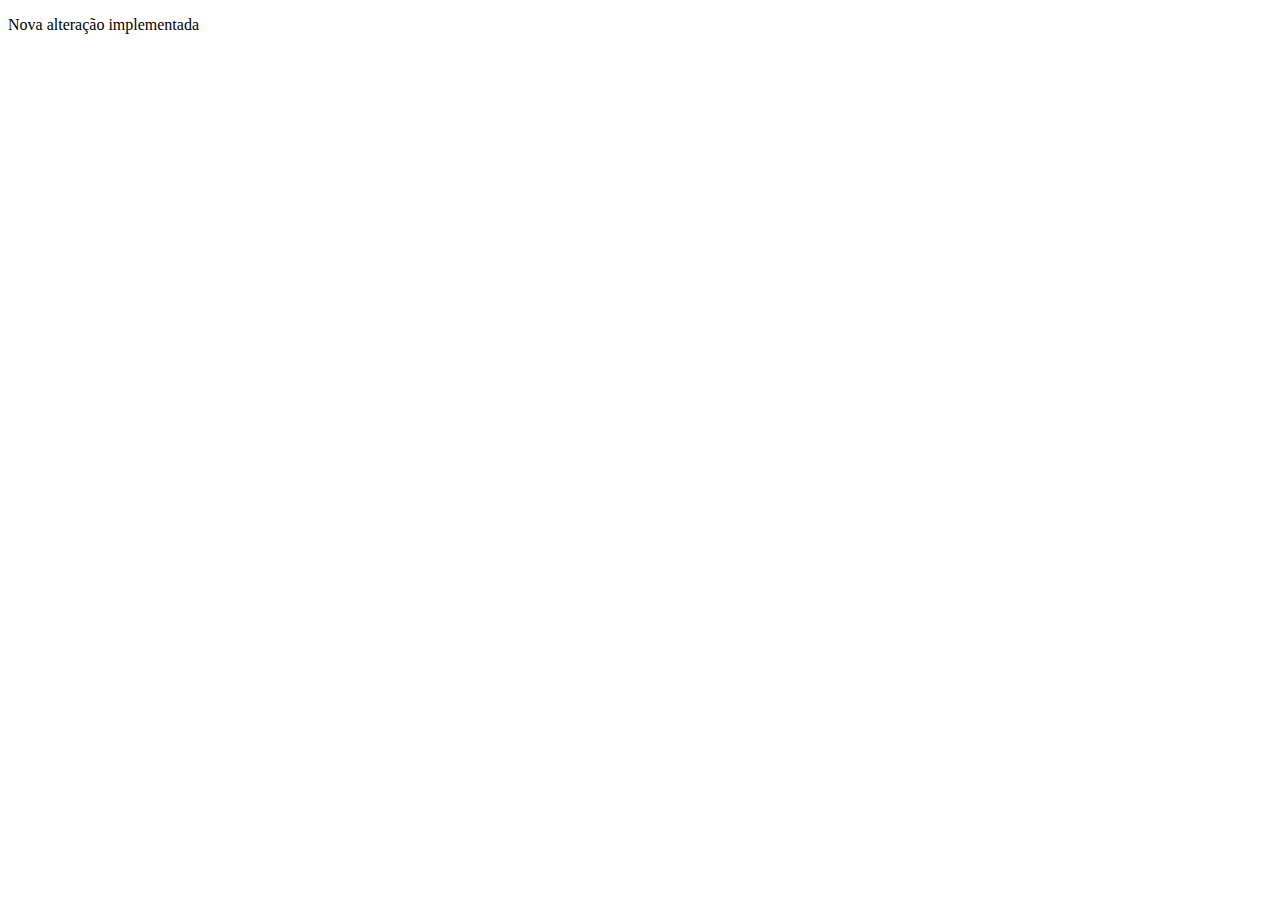
<file: index.html>
<!DOCTYPE html>
<html lang="en">

<head>
  <meta charset="UTF-8">
  <meta http-equiv="X-UA-Compatible" content="IE=edge">
  <meta name="viewport" content="width=device-width, initial-scale=1.0">
  <title>Document</title>
</head>

<body>
  <p>Nova alteração implementada</p>
</body>

</html>
</file>
